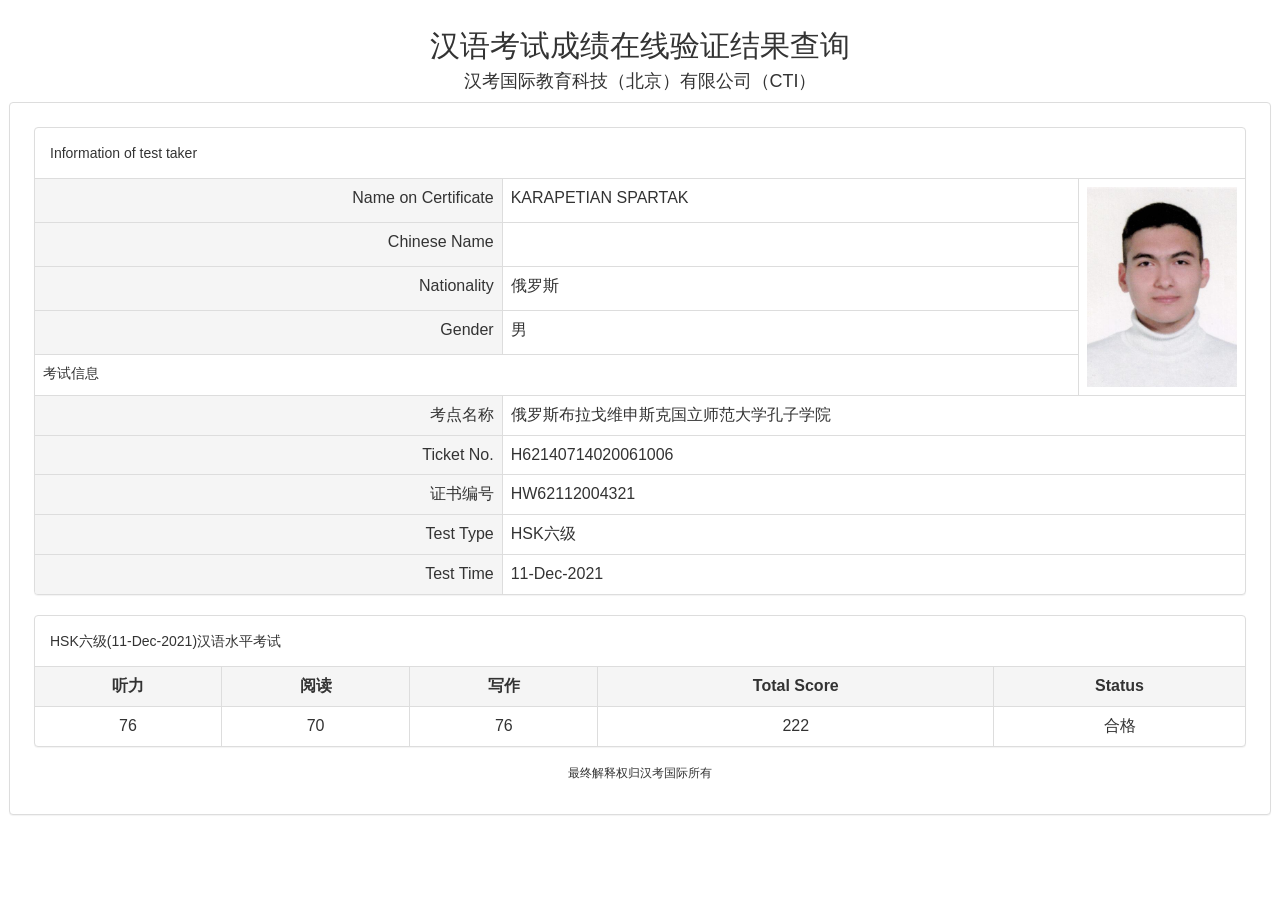
<file: hsk_spartak.html>
<!-- saved from url=(0053)http://www.chinesetest.cn/queryScore.do?zsid=15318823 -->
<html><head><meta http-equiv="Content-Type" content="text/html; charset=UTF-8"><link rel="stylesheet" href="hsk_spartak_files/phone.css" type="text/css">
</head><body><div class="well-sm">
	
	<center>
	  <h2>汉语考试成绩在线验证结果查询</h2>
	  <h4>汉考国际教育科技（北京）有限公司（CTI）</h4>
	</center>
	<div class="panel panel-default">
		<div class="well-lg">
			<div class="panel panel-default">
				<!-- Default panel contents -->
				<div class="panel-body">
					Information of test taker 
				</div>
				<!-- Table -->
				<table class="table table-bordered">
					<tbody>
						<tr>
							<td class="active text-right">Name on Certificate </td>
							<td>KARAPETIAN SPARTAK</td>
							<td rowspan="5" width="100px">
								
									
									
										<img src="hsk_spartak_files/H61637649267012.jpg" height="200px">
									
								
							</td>
						</tr>
						<tr>
							<td class="active text-right">Chinese Name</td>
							<td></td>
						</tr>
						<tr>
							<td class="active text-right">Nationality</td>
							<td>俄罗斯</td>
						</tr>
						<tr>
							<td class="active text-right">Gender</td>
							<td>男</td>
						</tr>
						<tr>
							<td colspan="2" class="" style="font-size:14px;">考试信息</td>
						</tr>
						<tr>
							<td class="active text-right">考点名称</td>
							<td colspan="2">俄罗斯布拉戈维申斯克国立师范大学孔子学院</td>
						</tr>
						<tr>
							<td class="active text-right">Ticket No.</td>
							<td colspan="2">H62140714020061006&nbsp;&nbsp;
						</td></tr>
						<tr>
							<td class="active text-right">证书编号</td>
							<td colspan="2">HW62112004321</td>
						</tr>
						<tr>
							<td class="active text-right">Test Type</td>
							
							
							      <td colspan="2">HSK六级</td>
							
						     
						</tr>
						
						<tr>
							<td class="active text-right">Test Time</td>
							<td colspan="2">11-Dec-2021</td>
						</tr>
					</tbody>
				</table>
			</div>
			
			<div class="panel panel-default">
				<!-- Default panel contents -->
				<div class="panel-body">
					HSK六级(11-Dec-2021)汉语水平考试
				</div>
				<!-- Table -->
				<table class="table table-bordered">
					<thead>
						<tr class="active">
							
								<th><div align="center">听力</div></th>
							
								<th><div align="center">阅读</div></th>
							
								<th><div align="center">写作</div></th>
							
							<th><div align="center">Total Score</div></th>
							
								
									<th><div align="center">Status</div></th>
								
							
							
							
						</tr>
					</thead>
					<tbody>
						<tr>
							
								<td align="center">
									76
								</td>
							
								<td align="center">
									70
								</td>
							
								<td align="center">
									76
								</td>
							
							<td align="center">222</td>
							
								
									<td align="center">合格</td>
								
							
							
						</tr>
					</tbody>
				</table>
				
			</div>
			
			<!-- 越南才显示 或者 能关联上口语的才显示 flag 代表关联上成绩 180 越南-->
			
			
			
			
			<center>
	  <h6>最终解释权归汉考国际所有</h6>
	</center>
			
		</div>
	</div>
	
</div></body></html>
</file>
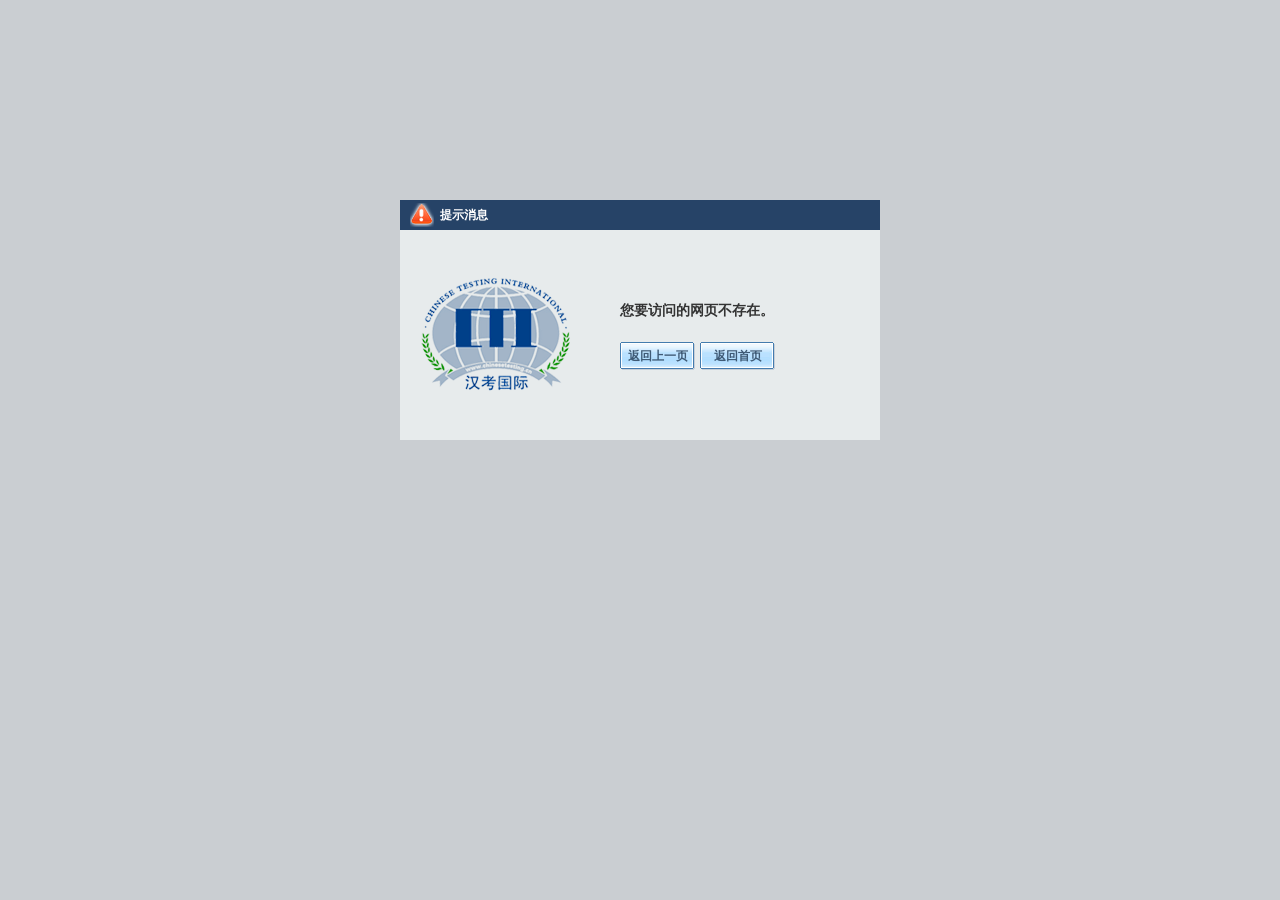
<file: login.html>
<!DOCTYPE html PUBLIC "-//W3C//DTD XHTML 1.0 Transitional//EN" "http://www.w3.org/TR/xhtml1/DTD/xhtml1-transitional.dtd">
<!-- saved from url=(0031)http://www.chinesetest.cn/login -->
<html xmlns="http://www.w3.org/1999/xhtml"><head><meta http-equiv="Content-Type" content="text/html; charset=UTF-8">

<title>系统消息</title>
<style type="text/css">
/*--global--*/
* {margin:0; padding:0; border:0;}
a:link {color:#000; text-decoration:none;}
a:visited {color:#000; text-decoration:none;}
a:hover {color:#e94f00; text-decoration:none;}
body {background:#caced2;}
ul,li {list-style:none;}
table,td,tr,th,label,input,select {font-size:12px;}
input,select {background:#fff;}
.clear {clear:both;}
.clearfix {clear:both; height:0; margin:0; padding:0; font-size:0; line-height:0;}
/*--container--*/
#container {width:480px; height:auto !important; min-height:400px; height:400px; margin:200px auto; color:#fff;}
#box {width:480px; height:auto !important; min-height:400px; height:400px;}
#box .title {width:440px; height:30px; padding-left:40px; background:#264367 url(image/errors_title.gif) 10px 45% no-repeat;; font:normal normal bold 12px/30px Verdana,宋体;}
#box .cont {width:480px; height:auto !important; min-height:200px; height:200px; padding-bottom:10px; background:#E7EBEC url(image/error_logo.gif) 20px 40px no-repeat;}
#box .cont .contText {width:200px; padding:70px 0 0 220px; color:#333; font:normal normal bold 14px/22px 宋体;}
#box .cont .contButton {width:175px; height:30px; padding:20px 0 0 215px; _padding-left:210px;}
#box .cont .contButton a {float:left; display:block; margin-left:5px; width:75px; height:28px; background:url(image/errors_buttons.gif) left top no-repeat; color:#3F5A75; font:normal normal bold 12px/28px 宋体; text-align:center;}
#box .cont .contButton a:visited {color:#3F5A75;}
#box .cont .contButton a:hover {color:#bd5600;}
#box .cont .contButton a:active {color:#bd5600;}
</style>
</head>

<body>
<div id="container">
 <div id="box">
  <div class="title">提示消息</div>
  <div class="cont">
   <div class="contText">您要访问的网页不存在。</div>
   <div class="clear"></div>
   <div class="contButton"><a href="javascript:history.go(-1);">返回上一页</a><a href="http://www.chinesetest.cn/">返回首页</a></div>
   <div class="clear"></div>
  </div>
 </div>
 <div class="clear"></div>
</div>

</body></html>
</file>
